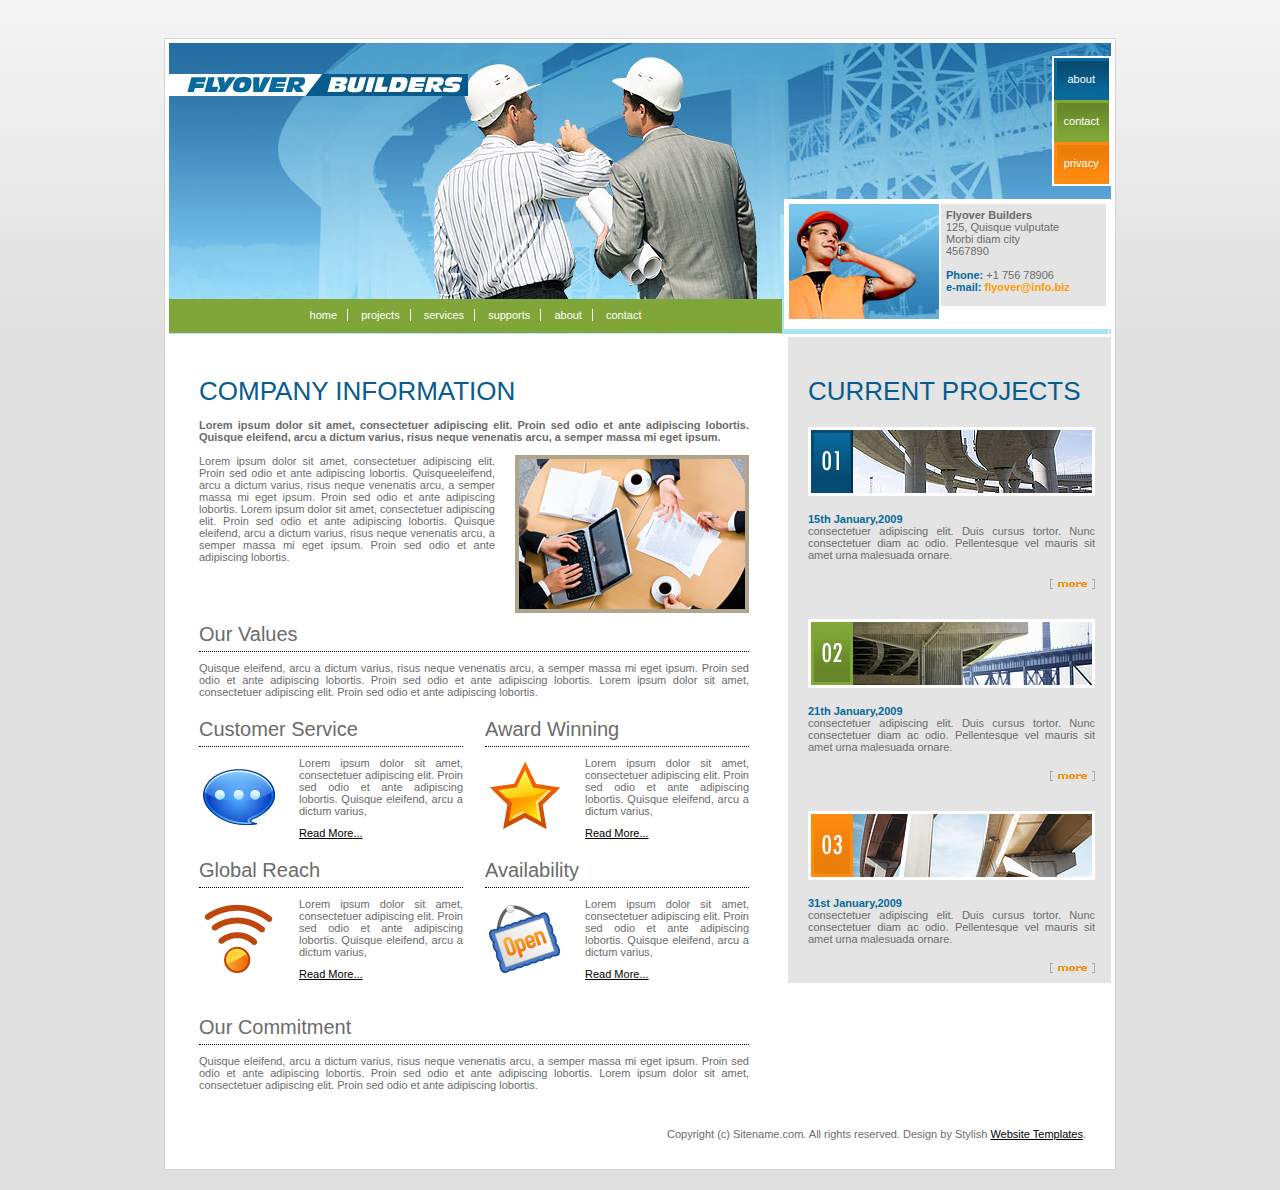
<file: aboutus.html>
<!DOCTYPE html PUBLIC "-//W3C//DTD XHTML 1.0 Transitional//EN" "http://www.w3.org/TR/xhtml1/DTD/xhtml1-transitional.dtd">
<html xmlns="http://www.w3.org/1999/xhtml">
<head>
<title>Flyover Builders - About Us</title>
<meta http-equiv="Content-Type" content="text/html; charset=iso-8859-1" />
<link href="stylesheet/style.css" rel="stylesheet" type="text/css" />
</head>
<body>
<div id="container">
  <div class="insidebanner">
    <div class="banner-left">
      <div class="logozone"> <a href="#"><img src="images/logo.jpg" alt="" border="0" /></a> </div>
      <div style="padding: 203px 0px 0px;">
        <div class="topmenuzone">
          <div class="mainmenu">
            <ul>
              <li><a href="#">home</a></li>
              <li><a href="projects.html">projects</a></li>
              <li><a href="services.html">services</a></li>
              <li><a href="support.html">supports</a></li>
              <li><a href="aboutus.html">about</a></li>
              <li style="border:none;"><a href="contact.html">contact</a></li>
            </ul>
          </div>
        </div>
      </div>
    </div>
    <div class="banner-right">
      <div class="rightmenu">
        <div class="rightmenu1 rightmenulink"> <a href="aboutus.html">about</a> </div>
        <div class="rightmenu2 rightmenulink"> <a href="contact.html">contact</a> </div>
        <div class="rightmenu3 rightmenulink"> <a href="privacy.html">privacy</a> </div>
        <div class="clear"></div>
      </div>
      <div class="clear"></div>
      <div style="padding-top:13px;">
        <div class="contactzone">
          <div class="contactleft"> <img src="images/contact.jpg" alt="" /> </div>
          <div class="contactright"><strong>Flyover Builders</strong><br />
            125, Quisque vulputate<br />
            Morbi diam city<br />
            4567890<br />
            <br />
            <span class="blueboldtxt">Phone:</span> +1 756 78906 <br />
            <span class="blueboldtxt">e-mail:</span> <span class="orangeboldtxt">flyover@info.biz</span></div>
          <div class="clear"></div>
        </div>
      </div>
    </div>
    <div class="clear"></div>
  </div>
  <div class="clear"></div>
  <div class="workzone">
    <div class="workzone-left">
      <div >
        <div>
          <h4>Company Information</h4>
        </div>
        <div style="padding-bottom:10px;">
          <div><strong><br />
            Lorem ipsum dolor sit amet, consectetuer adipiscing elit. Proin sed odio et ante adipiscing lobortis. Quisque eleifend, arcu a dictum varius, risus neque venenatis arcu, a semper massa mi eget ipsum. </strong><br />
            <br />
            <img src="images/photo-about.jpg" alt="" class="aboutus-img" /> Lorem ipsum dolor sit amet, consectetuer adipiscing elit. Proin sed odio et ante adipiscing lobortis. Quisqueeleifend, arcu a dictum varius, risus neque venenatis arcu, a semper massa mi eget ipsum. Proin sed odio et ante adipiscing lobortis. Lorem ipsum dolor sit amet, consectetuer adipiscing elit. Proin sed odio et ante adipiscing lobortis. Quisque eleifend, arcu a dictum varius, risus neque venenatis arcu, a semper massa mi eget ipsum. Proin sed odio et ante adipiscing lobortis.
            <div class="clear"></div>
          </div>
          <div class="clear"></div>
          <div>
            <h5>Our Values</h5>
            <div>Quisque eleifend, arcu a dictum varius, risus neque venenatis arcu, a semper massa mi eget ipsum. Proin sed odio et ante adipiscing lobortis. Proin sed odio et ante adipiscing lobortis. Lorem ipsum dolor sit amet, consectetuer adipiscing elit. Proin sed odio et ante adipiscing lobortis.</div>
          </div>
          <div class="clear"></div>
          <div class="aboutcolumnzone">
            <div class="aboutcolumn1">
              <div>
                <h5>Customer Service</h5>
                <img src="images/ico-med-1.png" alt="" class="abouticon" /> Lorem ipsum dolor sit amet, consectetuer adipiscing elit. Proin sed odio et ante adipiscing lobortis. Quisque eleifend, arcu a dictum varius,
                <div class="readmore"><a href="#">Read More...</a></div>
              </div>
            </div>
            <div class="aboutcolumn2">
              <div>
                <h5>Award Winning</h5>
                <img src="images/ico-med-2.png" alt="" class="abouticon" /> Lorem ipsum dolor sit amet, consectetuer adipiscing elit. Proin sed odio et ante adipiscing lobortis. Quisque eleifend, arcu a dictum varius,
                <div class="readmore"><a href="#">Read More...</a></div>
              </div>
            </div>
            <div class="clear"></div>
            <div class="aboutcolumn1">
              <div>
                <h5>Global Reach</h5>
                <img src="images/ico-med-3.png" alt="" class="abouticon" /> Lorem ipsum dolor sit amet, consectetuer adipiscing elit. Proin sed odio et ante adipiscing lobortis. Quisque eleifend, arcu a dictum varius,
                <div class="readmore"><a href="#">Read More...</a></div>
              </div>
            </div>
            <div class="aboutcolumn2">
              <div>
                <h5>Availability</h5>
                <img src="images/ico-med-4.png" alt="" class="abouticon" /> Lorem ipsum dolor sit amet, consectetuer adipiscing elit. Proin sed odio et ante adipiscing lobortis. Quisque eleifend, arcu a dictum varius,
                <div class="readmore"><a href="#">Read More...</a></div>
              </div>
            </div>
            <div class="clear"></div>
          </div>
          <div>
            <h5>Our Commitment</h5>
            <div> Quisque eleifend, arcu a dictum varius, risus neque venenatis arcu, a semper massa mi eget ipsum. Proin sed odio et ante adipiscing lobortis. Proin sed odio et ante adipiscing lobortis. Lorem ipsum dolor sit amet, consectetuer adipiscing elit. Proin sed odio et ante adipiscing lobortis. </div>
          </div>
        </div>
      </div>
    </div>
    <div class="workzone-right">
      <div>
        <div>
          <h4>CURRENT PROJECTS</h4>
        </div>
        <div style="margin-top:20px;">
          <div class="projectimg"><img src="images/project1.jpg" alt="" /></div>
          <div> <span class="blueboldtxt">15th January,2009</span> <br />
            consectetuer adipiscing elit. Duis cursus tortor. Nunc consectetuer diam ac odio. Pellentesque vel mauris sit amet urna malesuada ornare. </div>
          <div class="more"><a href="#"><img src="images/more2.jpg" alt="" border="0" /></a></div>
        </div>
        <div style="margin-top:20px;">
          <div class="projectimg"><img src="images/project2.jpg" alt="" /></div>
          <div> <span class="blueboldtxt">21th January,2009</span> <br />
            consectetuer adipiscing elit. Duis cursus tortor. Nunc consectetuer diam ac odio. Pellentesque vel mauris sit amet urna malesuada ornare. </div>
          <div class="more"><a href="#"><img src="images/more2.jpg" alt="" border="0" /></a></div>
        </div>
        <div style="margin-top:20px;">
          <div class="projectimg"><img src="images/project3.jpg" alt="" /></div>
          <div> <span class="blueboldtxt">31st January,2009</span> <br />
            consectetuer adipiscing elit. Duis cursus tortor. Nunc consectetuer diam ac odio. Pellentesque vel mauris sit amet urna malesuada ornare. </div>
          <div class="more"><a href="#"><img src="images/more2.jpg" alt="" border="0" /></a></div>
        </div>
      </div>
    </div>
    <div class="clear"></div>
  </div>
  <div class="clear"></div>
  <div class="footer">
    <div class="footerlink"> Copyright (c) Sitename.com. All rights reserved. Design by Stylish <a href="http://www.stylishtemplate.com">Website Templates</a>. </div>
  </div>
  <div class="clear"></div>
</div>
</body>
</html>
</file>
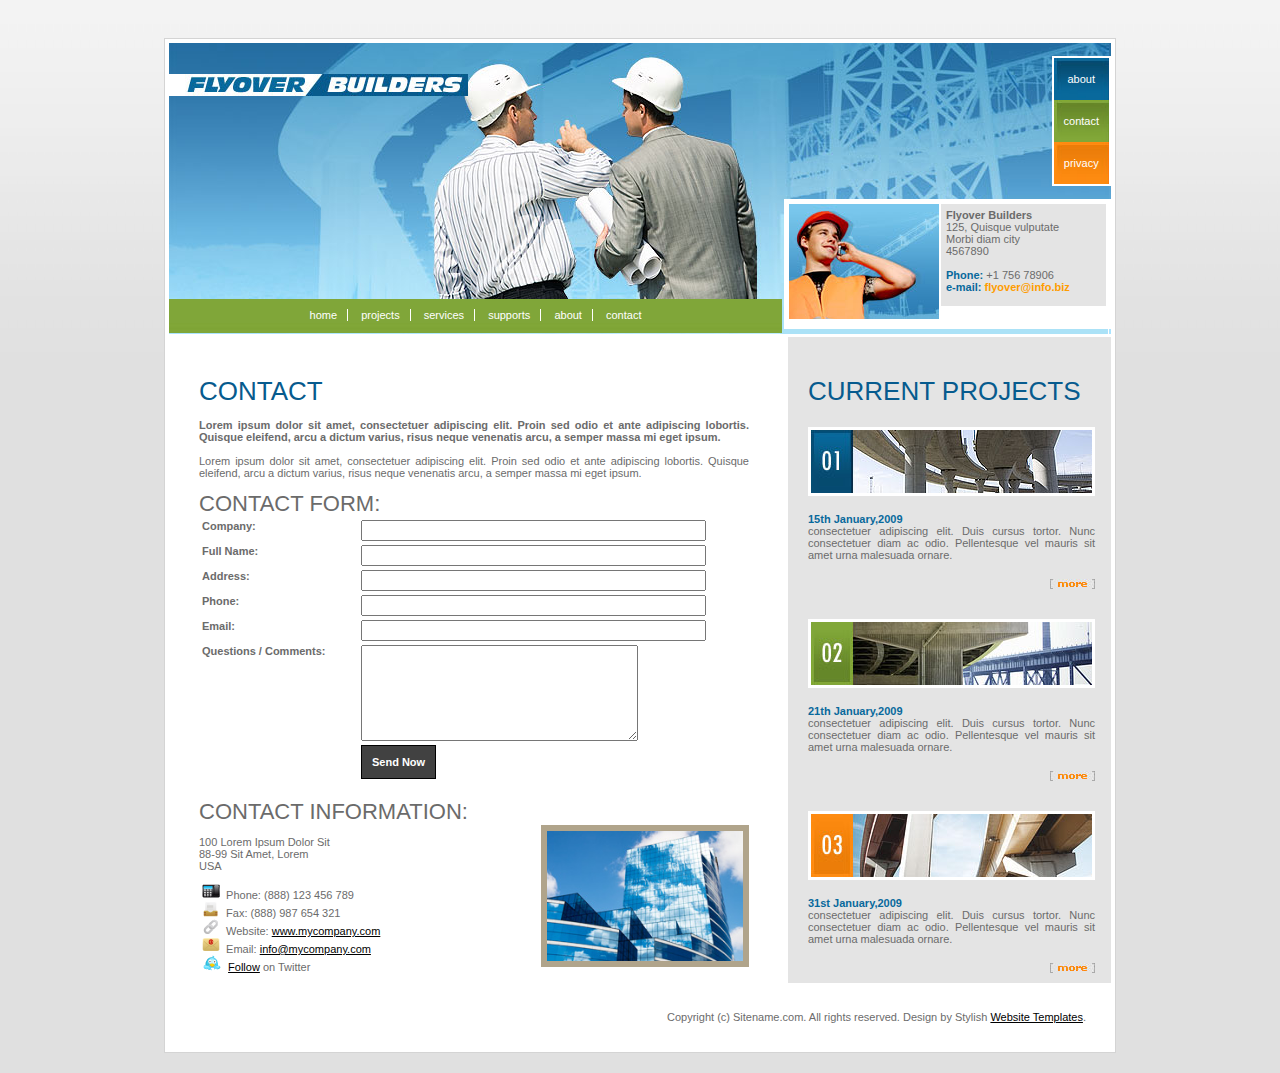
<file: contact.html>
<!DOCTYPE html PUBLIC "-//W3C//DTD XHTML 1.0 Transitional//EN" "http://www.w3.org/TR/xhtml1/DTD/xhtml1-transitional.dtd">
<html xmlns="http://www.w3.org/1999/xhtml">
<head>
<title>Flyover Builders - Contact</title>
<meta http-equiv="Content-Type" content="text/html; charset=iso-8859-1" />
<link href="stylesheet/style.css" rel="stylesheet" type="text/css" />
</head>
<body>
<div id="container">
  <div class="insidebanner">
    <div class="banner-left">
      <div class="logozone"> <a href="#"><img src="images/logo.jpg" alt="" border="0" /></a> </div>
      <div style="padding: 203px 0px 0px;">
        <div class="topmenuzone">
          <div class="mainmenu">
            <ul>
              <li><a href="#">home</a></li>
              <li><a href="projects.html">projects</a></li>
              <li><a href="services.html">services</a></li>
              <li><a href="support.html">supports</a></li>
              <li><a href="aboutus.html">about</a></li>
              <li style="border:none;"><a href="contact.html">contact</a></li>
            </ul>
          </div>
        </div>
      </div>
    </div>
    <div class="banner-right">
      <div class="rightmenu">
        <div class="rightmenu1 rightmenulink"> <a href="aboutus.html">about</a> </div>
        <div class="rightmenu2 rightmenulink"> <a href="contact.html">contact</a> </div>
        <div class="rightmenu3 rightmenulink"> <a href="privacy.html">privacy</a> </div>
        <div class="clear"></div>
      </div>
      <div class="clear"></div>
      <div style="padding-top:13px;">
        <div class="contactzone">
          <div class="contactleft"> <img src="images/contact.jpg" alt="" /> </div>
          <div class="contactright"><strong>Flyover Builders</strong><br />
            125, Quisque vulputate<br />
            Morbi diam city<br />
            4567890<br />
            <br />
            <span class="blueboldtxt">Phone:</span> +1 756 78906 <br />
            <span class="blueboldtxt">e-mail:</span> <span class="orangeboldtxt">flyover@info.biz</span></div>
          <div class="clear"></div>
        </div>
      </div>
    </div>
    <div class="clear"></div>
  </div>
  <div class="clear"></div>
  <div class="workzone">
    <div class="workzone-left">
      <div >
        <div>
          <h4>Contact</h4>
        </div>
        <div style="margin-bottom:10px;">
          <div> <strong><br />
            Lorem ipsum dolor sit amet, consectetuer adipiscing elit. Proin sed odio et ante adipiscing lobortis. Quisque eleifend, arcu a dictum varius, risus neque venenatis arcu, a semper massa mi eget ipsum. </strong><br />
            <br />
            Lorem ipsum dolor sit amet, consectetuer adipiscing elit. Proin sed odio et ante adipiscing lobortis. Quisque eleifend, arcu a dictum varius, risus neque venenatis arcu, a semper massa mi eget ipsum. </div>
          <div> <br />
            <h2>Contact Form:</h2>
            <form action="#" method="post">
              <table width="97%">
                <tr>
                  <td width="145" align="left" valign="top" class="body" id="Company"><strong>Company:</strong></td>
                  <td width="280" align="left" valign="top"><input name="Company" type="text" size="40" /></td>
                </tr>
                <tr>
                  <td align="left" valign="top" class="body" id="Contact"><strong>Full Name:</strong></td>
                  <td align="left" valign="top"><input name="Name" type="text" size="40" /></td>
                </tr>
                <tr>
                  <td align="left" valign="top" class="body" id="Address"><strong>Address: </strong></td>
                  <td align="left" valign="top"><input name="Address" type="text" size="40" /></td>
                </tr>
                <tr>
                  <td align="left" valign="top" class="body" id="Phone"><strong> Phone: </strong></td>
                  <td align="left" valign="top"><input name="Phone" type="text" size="40" /></td>
                </tr>
                <tr>
                  <td align="left" valign="top" class="body" id="Email"><strong> Email: </strong></td>
                  <td align="left" valign="top"><input name="Email" type="text" size="40" /></td>
                </tr>
                <tr>
                  <td align="left" valign="top" class="body" id="Comments"><strong> Questions / Comments: </strong></td>
                  <td align="left" valign="top"><textarea name="comments" cols="32" rows="6"></textarea></td>
                </tr>
                <tr>
                  <td></td>
                  <td><input type="submit" name="submit" class="button" value="Send Now" /></td>
                </tr>
              </table>
            </form>
          </div>
          <div> <br />
            <h2>Contact Information: </h2>
            <img src="images/photo-contact.jpg" alt="" width="196" height="130" class="project-img" />
            <p>100 Lorem Ipsum Dolor Sit<br />
              88-99 Sit Amet, Lorem<br />
              USA</p>
            <p> <span><img src="images/ico-phone.png" alt="" width="20" height="16" hspace="2"  /> Phone:</span> (888) 123 456 789<br />
              <span><img src="images/ico-fax.png" alt="" width="20" height="16" hspace="2"  /> Fax:</span> (888) 987 654 321<br />
              <span><img src="images/ico-website.png" alt="" width="20" height="16" hspace="2"  /> Website:</span> <a href="#">www.mycompany.com</a><br />
              <span><img src="images/ico-email.png" alt="" width="20" height="16" hspace="2"  /> Email:</span> <a href="#">info@mycompany.com</a><br />
              <span><img src="images/ico-twitter.png" alt="" width="20" height="16" hspace="3"  /> <a href="#">Follow</a> on Twitter</span><br />
            </p>
          </div>
        </div>
      </div>
    </div>
    <div class="workzone-right">
      <div>
        <div>
          <h4>CURRENT PROJECTS</h4>
        </div>
        <div style="margin-top:20px;">
          <div class="projectimg"><img src="images/project1.jpg" alt="" /></div>
          <div> <span class="blueboldtxt">15th January,2009</span> <br />
            consectetuer adipiscing elit. Duis cursus tortor. Nunc consectetuer diam ac odio. Pellentesque vel mauris sit amet urna malesuada ornare. </div>
          <div class="more"><a href="#"><img src="images/more2.jpg" alt="" border="0" /></a></div>
        </div>
        <div style="margin-top:20px;">
          <div class="projectimg"><img src="images/project2.jpg" alt="" /></div>
          <div> <span class="blueboldtxt">21th January,2009</span> <br />
            consectetuer adipiscing elit. Duis cursus tortor. Nunc consectetuer diam ac odio. Pellentesque vel mauris sit amet urna malesuada ornare. </div>
          <div class="more"><a href="#"><img src="images/more2.jpg" alt="" border="0" /></a></div>
        </div>
        <div style="margin-top:20px;">
          <div class="projectimg"><img src="images/project3.jpg" alt="" /></div>
          <div> <span class="blueboldtxt">31st January,2009</span> <br />
            consectetuer adipiscing elit. Duis cursus tortor. Nunc consectetuer diam ac odio. Pellentesque vel mauris sit amet urna malesuada ornare. </div>
          <div class="more"><a href="#"><img src="images/more2.jpg" alt="" border="0" /></a></div>
        </div>
      </div>
    </div>
    <div class="clear"></div>
  </div>
  <div class="clear"></div>
  <div class="footer">
    <div class="footerlink"> Copyright (c) Sitename.com. All rights reserved. Design by Stylish <a href="http://www.stylishtemplate.com">Website Templates</a>. </div>
  </div>
  <div class="clear"></div>
</div>
</body>
</html>
</file>
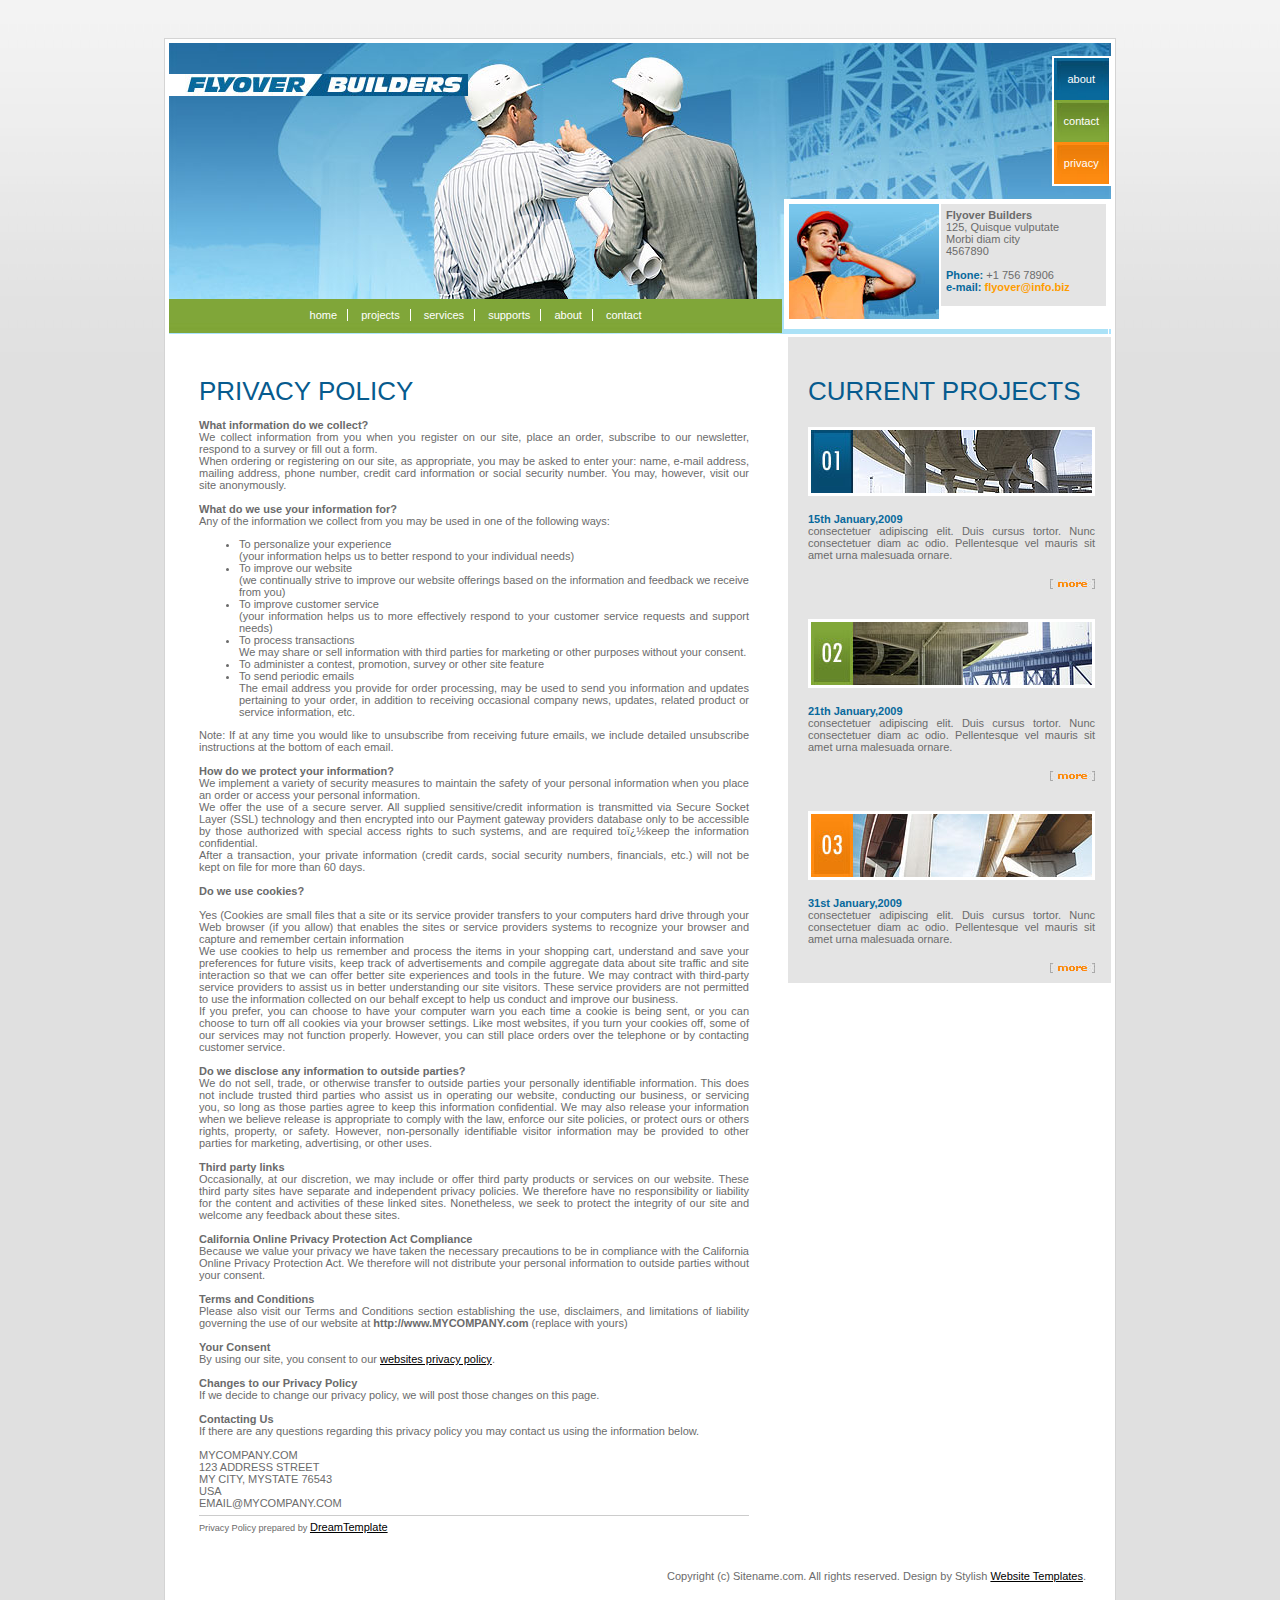
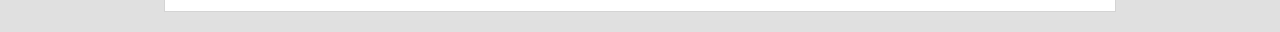
<file: privacy.html>
<!DOCTYPE html PUBLIC "-//W3C//DTD XHTML 1.0 Transitional//EN" "http://www.w3.org/TR/xhtml1/DTD/xhtml1-transitional.dtd">
<html xmlns="http://www.w3.org/1999/xhtml">
<head>
<title>Flyover Builders - Privacy</title>
<meta http-equiv="Content-Type" content="text/html; charset=iso-8859-1" />
<link href="stylesheet/style.css" rel="stylesheet" type="text/css" />
</head>
<body>
<div id="container">
  <div class="insidebanner">
    <div class="banner-left">
      <div class="logozone"> <a href="#"><img src="images/logo.jpg" alt="" border="0" /></a> </div>
      <div style="padding: 203px 0px 0px;">
        <div class="topmenuzone">
          <div class="mainmenu">
            <ul>
              <li><a href="#">home</a></li>
              <li><a href="projects.html">projects</a></li>
              <li><a href="services.html">services</a></li>
              <li><a href="support.html">supports</a></li>
              <li><a href="aboutus.html">about</a></li>
              <li style="border:none;"><a href="contact.html">contact</a></li>
            </ul>
          </div>
        </div>
      </div>
    </div>
    <div class="banner-right">
      <div class="rightmenu">
        <div class="rightmenu1 rightmenulink"> <a href="aboutus.html">about</a> </div>
        <div class="rightmenu2 rightmenulink"> <a href="contact.html">contact</a> </div>
        <div class="rightmenu3 rightmenulink"> <a href="privacy.html">privacy</a> </div>
        <div class="clear"></div>
      </div>
      <div class="clear"></div>
      <div style="padding-top:13px;">
        <div class="contactzone">
          <div class="contactleft"> <img src="images/contact.jpg" alt="" /> </div>
          <div class="contactright"><strong>Flyover Builders</strong><br />
            125, Quisque vulputate<br />
            Morbi diam city<br />
            4567890<br />
            <br />
            <span class="blueboldtxt">Phone:</span> +1 756 78906 <br />
            <span class="blueboldtxt">e-mail:</span> <span class="orangeboldtxt">flyover@info.biz</span></div>
          <div class="clear"></div>
        </div>
      </div>
    </div>
    <div class="clear"></div>
  </div>
  <div class="clear"></div>
  <div class="workzone">
    <div class="workzone-left">
      <div >
        <div>
          <h4>Privacy Policy</h4>
        </div>
        <div style="margin-bottom:10px;"><strong><br />
          What information do we collect?</strong><br />
          We collect information from you when you register on our site, place an order, subscribe to our newsletter, respond to a survey or fill out a form. <br />
          When ordering or registering on our site, as appropriate, you may be asked to enter your: name, e-mail address, mailing address, phone number, credit card information or social security number. You may, however, visit our site anonymously.<br />
          <br />
          <strong>What do we use your information for?</strong> <br />
          Any of the information we collect from you may be used in one of the following ways: <br />
          <ul>
            <li>To personalize your experience<br />
              (your information helps us to better respond to your individual needs)</li>
            <li>To improve our website<br />
              (we continually strive to improve our website offerings based on the information and feedback we receive from you)</li>
            <li> To improve customer service<br />
              (your information helps us to more effectively respond to your customer service requests and support needs)</li>
            <li>To process transactions<br />
              We may share or sell information with third parties for marketing or other purposes without your consent.</li>
            <li>To administer a contest, promotion, survey or other site feature</li>
            <li>To send periodic emails<br />
              The email address you provide for order processing, may be used to send you information and updates pertaining to your order, in addition to receiving occasional company news, updates, related product or service information, etc.</li>
          </ul>
          Note: If at any time you would like to unsubscribe from receiving future emails, we include detailed unsubscribe instructions at the bottom of each email.<br />
          <br />
          <strong>How do we protect your information?</strong><br />
          We implement a variety of security measures to maintain the safety of your personal information when you place an order or access your personal information. <br />
          We offer the use of a secure server. All supplied sensitive/credit information is transmitted via Secure Socket Layer (SSL) technology and then encrypted into our Payment gateway providers database only to be accessible by those authorized with special access rights to such systems, and are required to&iuml;&iquest;&frac12;keep the information confidential. <br />
          After a transaction, your private information (credit cards, social security numbers, financials, etc.) will not be kept on file for more than 60 days.<br />
          <br />
          <strong>Do we use cookies?</strong> <br />
          <br />
          Yes (Cookies are small files that a site or its service provider transfers to your computers hard drive through your Web browser (if you allow) that enables the sites or service providers systems to recognize your browser and capture and remember certain information <br />
          We use cookies to help us remember and process the items in your shopping cart, understand and save your preferences for future visits, keep track of advertisements and compile aggregate data about site traffic and site interaction so that we can offer better site experiences and tools in the future. We may contract with third-party service providers to assist us in better understanding our site visitors. These service providers are not permitted to use the information collected on our behalf except to help us conduct and improve our business. <br />
          If you prefer, you can choose to have your computer warn you each time a cookie is being sent, or you can choose to turn off all cookies via your browser settings. Like most websites, if you turn your cookies off, some of our services may not function properly. However, you can still place orders over the telephone or by contacting customer service.<br />
          <br />
          <strong>Do we disclose any information to outside parties?</strong><br />
          We do not sell, trade, or otherwise transfer to outside parties your personally identifiable information. This does not include trusted third parties who assist us in operating our website, conducting our business, or servicing you, so long as those parties agree to keep this information confidential. We may also release your information when we believe release is appropriate to comply with the law, enforce our site policies, or protect ours or others rights, property, or safety. However, non-personally identifiable visitor information may be provided to other parties for marketing, advertising, or other uses.<br />
          <br />
          <strong>Third party links</strong><br />
          Occasionally, at our discretion, we may include or offer third party products or services on our website. These third party sites have separate and independent privacy policies. We therefore have no responsibility or liability for the content and activities of these linked sites. Nonetheless, we seek to protect the integrity of our site and welcome any feedback about these sites.<br />
          <br />
          <strong>California Online Privacy Protection Act Compliance</strong><br />
          Because we value your privacy we have taken the necessary precautions to be in compliance with the California Online Privacy Protection Act. We therefore will not distribute your personal information to outside parties without your consent.<br />
          <br />
          <strong>Terms and Conditions</strong><br />
          Please also visit our Terms and Conditions section establishing the use, disclaimers, and limitations of liability governing the use of our website at <strong>http://www.MYCOMPANY.com</strong> (replace with yours)<br />
          <br />
          <strong>Your Consent</strong><br />
          By using our site, you consent to our <a href="#">websites privacy policy</a>.<br />
          <br />
          <strong>Changes to our Privacy Policy</strong><br />
          If we decide to change our privacy policy, we will post those changes on this page. <br />
          <br />
          <strong>Contacting Us</strong> <br />
          If there are any questions regarding this privacy policy you may contact us using the information below. <br />
          <br />
          MYCOMPANY.COM<br />
          123 ADDRESS STREET<br />
          MY CITY, MYSTATE 76543<br />
          USA<br />
          EMAIL@MYCOMPANY.COM<br />
          <hr noshade="noshade" size="1" color="#ccc" />
          <small>Privacy Policy prepared by <a href="http://www.dreamtemplate.com">DreamTemplate</a></small> </div>
      </div>
    </div>
    <div class="workzone-right">
      <div>
        <div>
          <h4>CURRENT PROJECTS</h4>
        </div>
        <div style="margin-top:20px;">
          <div class="projectimg"><img src="images/project1.jpg" alt="" /></div>
          <div> <span class="blueboldtxt">15th January,2009</span> <br />
            consectetuer adipiscing elit. Duis cursus tortor. Nunc consectetuer diam ac odio. Pellentesque vel mauris sit amet urna malesuada ornare. </div>
          <div class="more"><a href="#"><img src="images/more2.jpg" alt="" border="0" /></a></div>
        </div>
        <div style="margin-top:20px;">
          <div class="projectimg"><img src="images/project2.jpg" alt="" /></div>
          <div> <span class="blueboldtxt">21th January,2009</span> <br />
            consectetuer adipiscing elit. Duis cursus tortor. Nunc consectetuer diam ac odio. Pellentesque vel mauris sit amet urna malesuada ornare. </div>
          <div class="more"><a href="#"><img src="images/more2.jpg" alt="" border="0" /></a></div>
        </div>
        <div style="margin-top:20px;">
          <div class="projectimg"><img src="images/project3.jpg" alt="" /></div>
          <div> <span class="blueboldtxt">31st January,2009</span> <br />
            consectetuer adipiscing elit. Duis cursus tortor. Nunc consectetuer diam ac odio. Pellentesque vel mauris sit amet urna malesuada ornare. </div>
          <div class="more"><a href="#"><img src="images/more2.jpg" alt="" border="0" /></a></div>
        </div>
      </div>
    </div>
    <div class="clear"></div>
  </div>
  <div class="clear"></div>
  <div class="footer">
    <div class="footerlink"> Copyright (c) Sitename.com. All rights reserved. Design by Stylish <a href="http://www.stylishtemplate.com">Website Templates</a>. </div>
  </div>
  <div class="clear"></div>
</div>
</body>
</html>
</file>
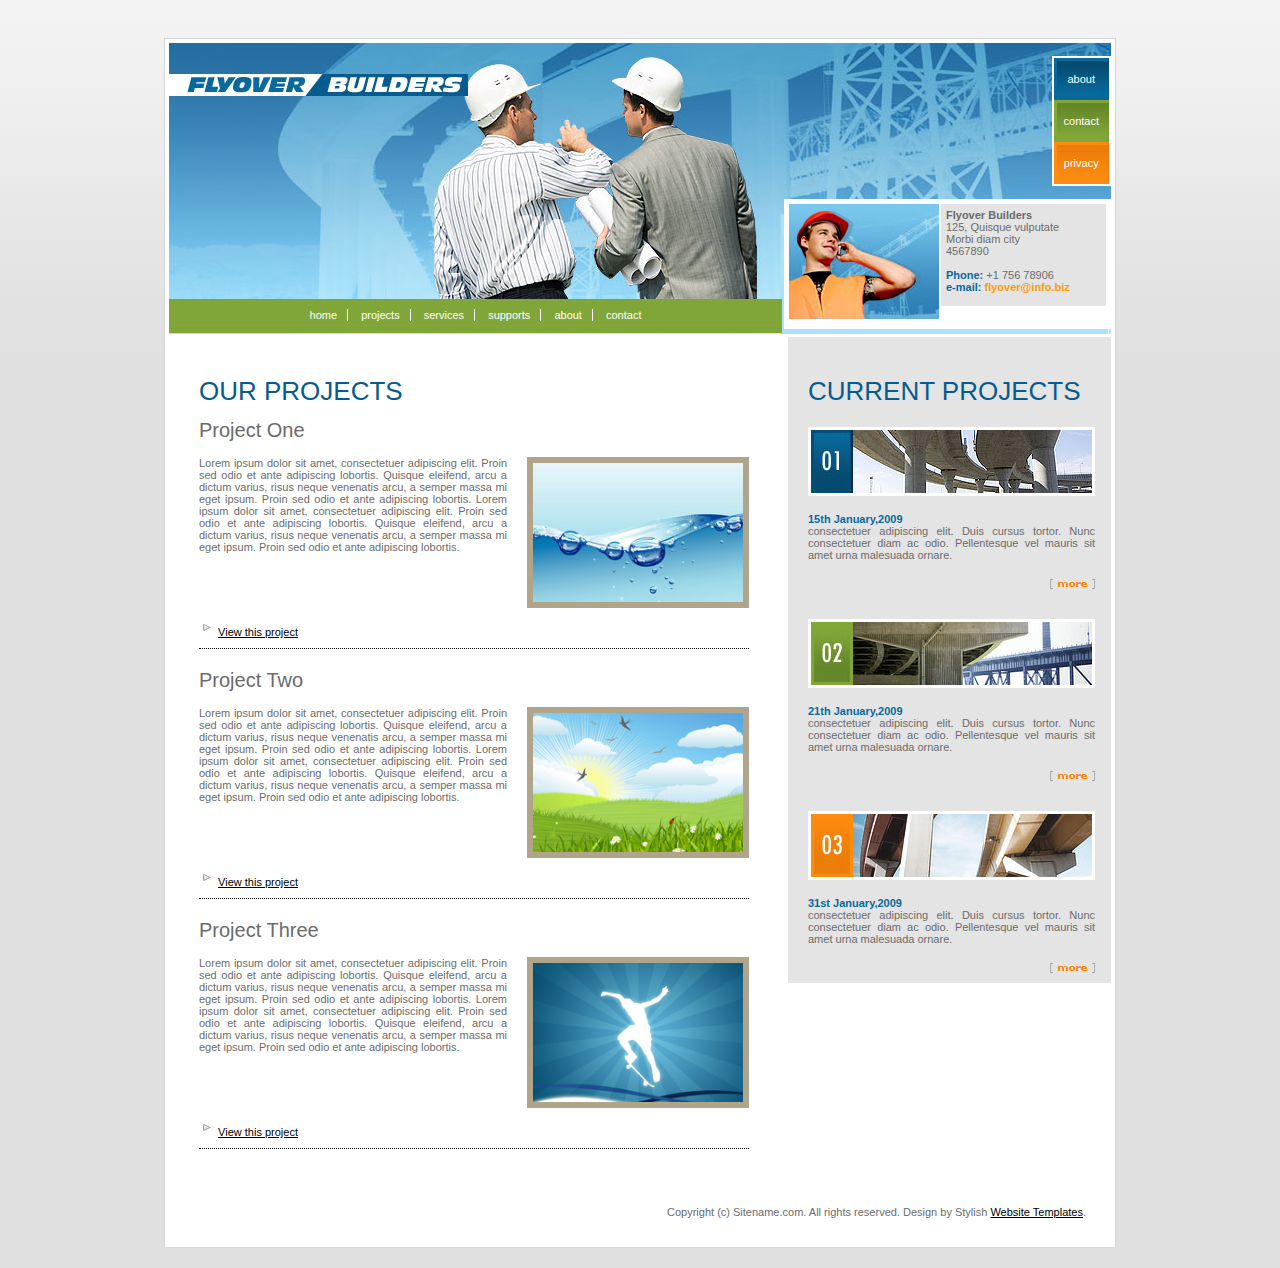
<file: projects.html>
<!DOCTYPE html PUBLIC "-//W3C//DTD XHTML 1.0 Transitional//EN" "http://www.w3.org/TR/xhtml1/DTD/xhtml1-transitional.dtd">
<html xmlns="http://www.w3.org/1999/xhtml">
<head>
<title>Flyover Builders - Projects</title>
<meta http-equiv="Content-Type" content="text/html; charset=iso-8859-1" />
<link href="stylesheet/style.css" rel="stylesheet" type="text/css" />
</head>
<body>
<div id="container">
  <div class="insidebanner">
    <div class="banner-left">
      <div class="logozone"> <a href="#"><img src="images/logo.jpg" alt="" border="0" /></a> </div>
      <div style="padding: 203px 0px 0px;">
        <div class="topmenuzone">
          <div class="mainmenu">
            <ul>
              <li><a href="#">home</a></li>
              <li><a href="projects.html">projects</a></li>
              <li><a href="services.html">services</a></li>
              <li><a href="support.html">supports</a></li>
              <li><a href="aboutus.html">about</a></li>
              <li style="border:none;"><a href="contact.html">contact</a></li>
            </ul>
          </div>
        </div>
      </div>
    </div>
    <div class="banner-right">
      <div class="rightmenu">
        <div class="rightmenu1 rightmenulink"> <a href="aboutus.html">about</a> </div>
        <div class="rightmenu2 rightmenulink"> <a href="contact.html">contact</a> </div>
        <div class="rightmenu3 rightmenulink"> <a href="privacy.html">privacy</a> </div>
        <div class="clear"></div>
      </div>
      <div class="clear"></div>
      <div style="padding-top:13px;">
        <div class="contactzone">
          <div class="contactleft"> <img src="images/contact.jpg" alt="" /> </div>
          <div class="contactright"><strong>Flyover Builders</strong><br />
            125, Quisque vulputate<br />
            Morbi diam city<br />
            4567890<br />
            <br />
            <span class="blueboldtxt">Phone:</span> +1 756 78906 <br />
            <span class="blueboldtxt">e-mail:</span> <span class="orangeboldtxt">flyover@info.biz</span></div>
          <div class="clear"></div>
        </div>
      </div>
    </div>
    <div class="clear"></div>
  </div>
  <div class="clear"></div>
  <div class="workzone">
    <div class="workzone-left">
      <div >
        <div>
          <h4>Our Projects</h4>
        </div>
        <div style="padding-bottom:10px;">
          <div class="ourprojectrow"><br />
            <h6>Project One</h6>
            <div> <img src="images/projectimg1.jpg" alt="" width="210" height="139" class="project-img" /> Lorem ipsum dolor sit amet, consectetuer adipiscing elit. Proin sed odio et ante adipiscing lobortis. Quisque eleifend, arcu a dictum varius, risus neque venenatis arcu, a semper massa mi eget ipsum. Proin sed odio et ante adipiscing lobortis. Lorem ipsum dolor sit amet, consectetuer adipiscing elit. Proin sed odio et ante adipiscing lobortis. Quisque eleifend, arcu a dictum varius, risus neque venenatis arcu, a semper massa mi eget ipsum. Proin sed odio et ante adipiscing lobortis.
              <div class="clear"></div>
            </div>
            <br />
            <div style="font-weight:bold;"><img src="images/arrow.png" alt="" width="16" height="16" border="0"  /> <a href="#">View this project</a>
              <div class="clear"></div>
            </div>
          </div>
          <div class="ourprojectrow">
            <h6>Project Two </h6>
            <div> <img src="images/projectimg2.jpg" alt="" width="210" height="139" class="project-img" /> Lorem ipsum dolor sit amet, consectetuer adipiscing elit. Proin sed odio et ante adipiscing lobortis. Quisque eleifend, arcu a dictum varius, risus neque venenatis arcu, a semper massa mi eget ipsum. Proin sed odio et ante adipiscing lobortis. Lorem ipsum dolor sit amet, consectetuer adipiscing elit. Proin sed odio et ante adipiscing lobortis. Quisque eleifend, arcu a dictum varius, risus neque venenatis arcu, a semper massa mi eget ipsum. Proin sed odio et ante adipiscing lobortis.
              <div class="clear"></div>
            </div>
            <br />
            <div style="font-weight:bold;"><img src="images/arrow.png" alt="" width="16" height="16" border="0"  /> <a href="#">View this project</a>
              <div class="clear"></div>
            </div>
          </div>
          <div class="ourprojectrow">
            <h6>Project Three </h6>
            <div> <img src="images/projectimg3.jpg" alt="" width="210" height="139" class="project-img" /> Lorem ipsum dolor sit amet, consectetuer adipiscing elit. Proin sed odio et ante adipiscing lobortis. Quisque eleifend, arcu a dictum varius, risus neque venenatis arcu, a semper massa mi eget ipsum. Proin sed odio et ante adipiscing lobortis. Lorem ipsum dolor sit amet, consectetuer adipiscing elit. Proin sed odio et ante adipiscing lobortis. Quisque eleifend, arcu a dictum varius, risus neque venenatis arcu, a semper massa mi eget ipsum. Proin sed odio et ante adipiscing lobortis.
              <div class="clear"></div>
            </div>
            <br />
            <div style="font-weight:bold;"><img src="images/arrow.png" alt="" width="16" height="16" border="0"  /> <a href="#">View this project</a>
              <div class="clear"></div>
            </div>
          </div>
        </div>
      </div>
    </div>
    <div class="workzone-right">
      <div>
        <div>
          <h4>CURRENT PROJECTS</h4>
        </div>
        <div style="margin-top:20px;">
          <div class="projectimg"><img src="images/project1.jpg" alt="" /></div>
          <div> <span class="blueboldtxt">15th January,2009</span> <br />
            consectetuer adipiscing elit. Duis cursus tortor. Nunc consectetuer diam ac odio. Pellentesque vel mauris sit amet urna malesuada ornare. </div>
          <div class="more"><a href="#"><img src="images/more2.jpg" alt="" border="0" /></a></div>
        </div>
        <div style="margin-top:20px;">
          <div class="projectimg"><img src="images/project2.jpg" alt="" /></div>
          <div> <span class="blueboldtxt">21th January,2009</span> <br />
            consectetuer adipiscing elit. Duis cursus tortor. Nunc consectetuer diam ac odio. Pellentesque vel mauris sit amet urna malesuada ornare. </div>
          <div class="more"><a href="#"><img src="images/more2.jpg" alt="" border="0" /></a></div>
        </div>
        <div style="margin-top:20px;">
          <div class="projectimg"><img src="images/project3.jpg" alt="" /></div>
          <div> <span class="blueboldtxt">31st January,2009</span> <br />
            consectetuer adipiscing elit. Duis cursus tortor. Nunc consectetuer diam ac odio. Pellentesque vel mauris sit amet urna malesuada ornare. </div>
          <div class="more"><a href="#"><img src="images/more2.jpg" alt="" border="0" /></a></div>
        </div>
      </div>
    </div>
    <div class="clear"></div>
  </div>
  <div class="clear"></div>
  <div class="footer">
    <div class="footerlink"> Copyright (c) Sitename.com. All rights reserved. Design by Stylish <a href="http://www.stylishtemplate.com">Website Templates</a>. </div>
  </div>
  <div class="clear"></div>
</div>
</body>
</html>
</file>
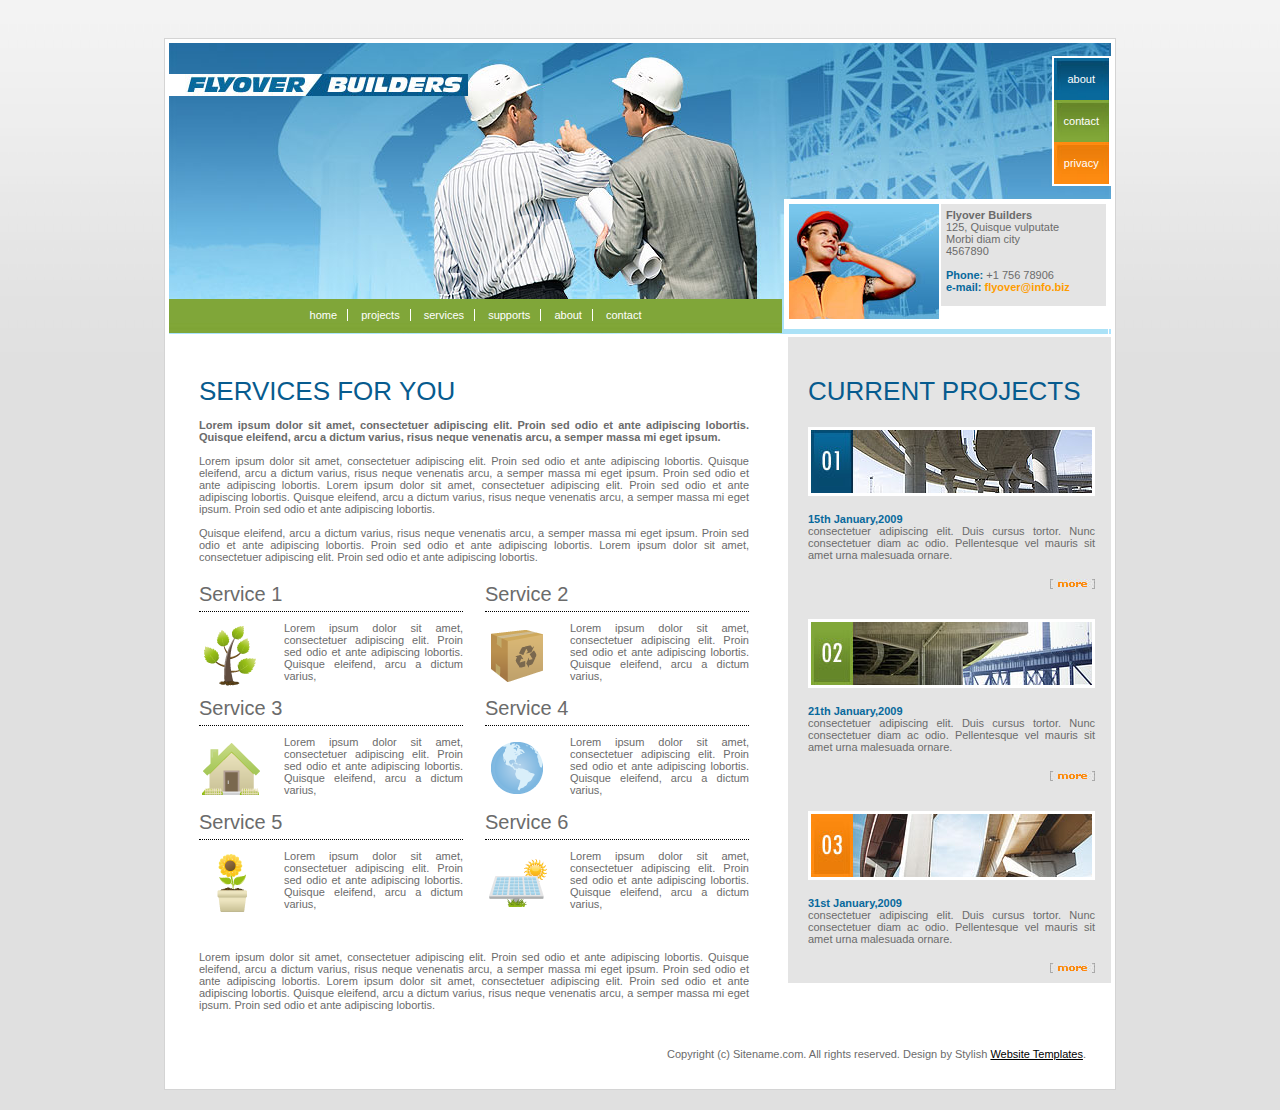
<file: services.html>
<!DOCTYPE html PUBLIC "-//W3C//DTD XHTML 1.0 Transitional//EN" "http://www.w3.org/TR/xhtml1/DTD/xhtml1-transitional.dtd">
<html xmlns="http://www.w3.org/1999/xhtml">
<head>
<title>Flyover Builders - Services</title>
<meta http-equiv="Content-Type" content="text/html; charset=iso-8859-1" />
<link href="stylesheet/style.css" rel="stylesheet" type="text/css" />
</head>
<body>
<div id="container">
  <div class="insidebanner">
    <div class="banner-left">
      <div class="logozone"> <a href="#"><img src="images/logo.jpg" alt="" border="0" /></a> </div>
      <div style="padding: 203px 0px 0px;">
        <div class="topmenuzone">
          <div class="mainmenu">
            <ul>
              <li><a href="#">home</a></li>
              <li><a href="projects.html">projects</a></li>
              <li><a href="services.html">services</a></li>
              <li><a href="support.html">supports</a></li>
              <li><a href="aboutus.html">about</a></li>
              <li style="border:none;"><a href="contact.html">contact</a></li>
            </ul>
          </div>
        </div>
      </div>
    </div>
    <div class="banner-right">
      <div class="rightmenu">
        <div class="rightmenu1 rightmenulink"> <a href="aboutus.html">about</a> </div>
        <div class="rightmenu2 rightmenulink"> <a href="contact.html">contact</a> </div>
        <div class="rightmenu3 rightmenulink"> <a href="privacy.html">privacy</a> </div>
        <div class="clear"></div>
      </div>
      <div class="clear"></div>
      <div style="padding-top:13px;">
        <div class="contactzone">
          <div class="contactleft"> <img src="images/contact.jpg" alt="" /> </div>
          <div class="contactright"><strong>Flyover Builders</strong><br />
            125, Quisque vulputate<br />
            Morbi diam city<br />
            4567890<br />
            <br />
            <span class="blueboldtxt">Phone:</span> +1 756 78906 <br />
            <span class="blueboldtxt">e-mail:</span> <span class="orangeboldtxt">flyover@info.biz</span></div>
          <div class="clear"></div>
        </div>
      </div>
    </div>
    <div class="clear"></div>
  </div>
  <div class="clear"></div>
  <div class="workzone">
    <div class="workzone-left">
      <div >
        <div>
          <h4>Services for you</h4>
        </div>
        <div style="padding-bottom:10px;">
          <div><strong><br />
            Lorem ipsum dolor sit amet, consectetuer adipiscing elit. Proin sed odio et ante adipiscing lobortis. Quisque eleifend, arcu a dictum varius, risus neque venenatis arcu, a semper massa mi eget ipsum. </strong> <br />
            <br />
            Lorem ipsum dolor sit amet, consectetuer adipiscing elit. Proin sed odio et ante adipiscing lobortis. Quisque eleifend, arcu a dictum varius, risus neque venenatis arcu, a semper massa mi eget ipsum. Proin sed odio et ante adipiscing lobortis. Lorem ipsum dolor sit amet, consectetuer adipiscing elit. Proin sed odio et ante adipiscing lobortis. Quisque eleifend, arcu a dictum varius, risus neque venenatis arcu, a semper massa mi eget ipsum. Proin sed odio et ante adipiscing lobortis.<br />
            <br />
            Quisque eleifend, arcu a dictum varius, risus neque venenatis arcu, a semper massa mi eget ipsum. Proin sed odio et ante adipiscing lobortis. Proin sed odio et ante adipiscing lobortis. Lorem ipsum dolor sit amet, consectetuer adipiscing elit. Proin sed odio et ante adipiscing lobortis. </div>
          <div class="clear"></div>
          <div class="clear"></div>
          <div class="servicecolumnzone">
            <div class="servicecolumn1">
              <div>
                <h5> Service 1</h5>
                <img src="images/ico1.png" alt="" class="abouticon" />Lorem ipsum dolor sit amet, consectetuer adipiscing elit. Proin sed odio et ante adipiscing lobortis. Quisque eleifend, arcu a dictum varius, </div>
              <div class="clear"></div>
            </div>
            <div class="servicecolumn2">
              <div>
                <h5>Service 2</h5>
                <img src="images/ico2.png" alt="" width="65" height="65" class="abouticon" />Lorem ipsum dolor sit amet, consectetuer adipiscing elit. Proin sed odio et ante adipiscing lobortis. Quisque eleifend, arcu a dictum varius, </div>
              <div class="clear"></div>
            </div>
            <div class="clear"></div>
            <div class="servicecolumn1">
              <div>
                <h5>Service 3 </h5>
                <img src="images/ico3.png" alt="" width="65" height="65" class="abouticon" />Lorem ipsum dolor sit amet, consectetuer adipiscing elit. Proin sed odio et ante adipiscing lobortis. Quisque eleifend, arcu a dictum varius, </div>
              <div class="clear"></div>
            </div>
            <div class="servicecolumn2">
              <div>
                <h5>Service 4 </h5>
                <img src="images/ico4.png" alt="" width="65" height="65" class="abouticon" />Lorem ipsum dolor sit amet, consectetuer adipiscing elit. Proin sed odio et ante adipiscing lobortis. Quisque eleifend, arcu a dictum varius, </div>
              <div class="clear"></div>
            </div>
            <div class="clear"></div>
            <div class="servicecolumn1">
              <div>
                <h5>Service 5 </h5>
                <img src="images/ico5.png" alt="" width="65" height="65" class="abouticon" />Lorem ipsum dolor sit amet, consectetuer adipiscing elit. Proin sed odio et ante adipiscing lobortis. Quisque eleifend, arcu a dictum varius, </div>
              <div class="clear"></div>
            </div>
            <div class="servicecolumn2">
              <div>
                <h5>Service 6 </h5>
                <img src="images/ico6.png" alt="" width="65" height="65" class="abouticon" />Lorem ipsum dolor sit amet, consectetuer adipiscing elit. Proin sed odio et ante adipiscing lobortis. Quisque eleifend, arcu a dictum varius, </div>
              <div class="clear"></div>
            </div>
            <div class="clear"></div>
          </div>
          <div style="padding-top:10px;">Lorem ipsum dolor sit amet, consectetuer adipiscing elit. Proin sed odio et ante adipiscing lobortis. Quisque eleifend, arcu a dictum varius, risus neque venenatis arcu, a semper massa mi eget ipsum. Proin sed odio et ante adipiscing lobortis. Lorem ipsum dolor sit amet, consectetuer adipiscing elit. Proin sed odio et ante adipiscing lobortis. Quisque eleifend, arcu a dictum varius, risus neque venenatis arcu, a semper massa mi eget ipsum. Proin sed odio et ante adipiscing lobortis.</div>
        </div>
      </div>
    </div>
    <div class="workzone-right">
      <div>
        <div>
          <h4>CURRENT PROJECTS</h4>
        </div>
        <div style="margin-top:20px;">
          <div class="projectimg"><img src="images/project1.jpg" alt="" /></div>
          <div> <span class="blueboldtxt">15th January,2009</span> <br />
            consectetuer adipiscing elit. Duis cursus tortor. Nunc consectetuer diam ac odio. Pellentesque vel mauris sit amet urna malesuada ornare. </div>
          <div class="more"><a href="#"><img src="images/more2.jpg" alt="" border="0" /></a></div>
        </div>
        <div style="margin-top:20px;">
          <div class="projectimg"><img src="images/project2.jpg" alt="" /></div>
          <div> <span class="blueboldtxt">21th January,2009</span> <br />
            consectetuer adipiscing elit. Duis cursus tortor. Nunc consectetuer diam ac odio. Pellentesque vel mauris sit amet urna malesuada ornare. </div>
          <div class="more"><a href="#"><img src="images/more2.jpg" alt="" border="0" /></a></div>
        </div>
        <div style="margin-top:20px;">
          <div class="projectimg"><img src="images/project3.jpg" alt="" /></div>
          <div> <span class="blueboldtxt">31st January,2009</span> <br />
            consectetuer adipiscing elit. Duis cursus tortor. Nunc consectetuer diam ac odio. Pellentesque vel mauris sit amet urna malesuada ornare. </div>
          <div class="more"><a href="#"><img src="images/more2.jpg" alt="" border="0" /></a></div>
        </div>
      </div>
    </div>
    <div class="clear"></div>
  </div>
  <div class="clear"></div>
  <div class="footer">
    <div class="footerlink"> Copyright (c) Sitename.com. All rights reserved. Design by Stylish <a href="http://www.stylishtemplate.com">Website Templates</a>. </div>
  </div>
  <div class="clear"></div>
</div>
</body>
</html>
</file>
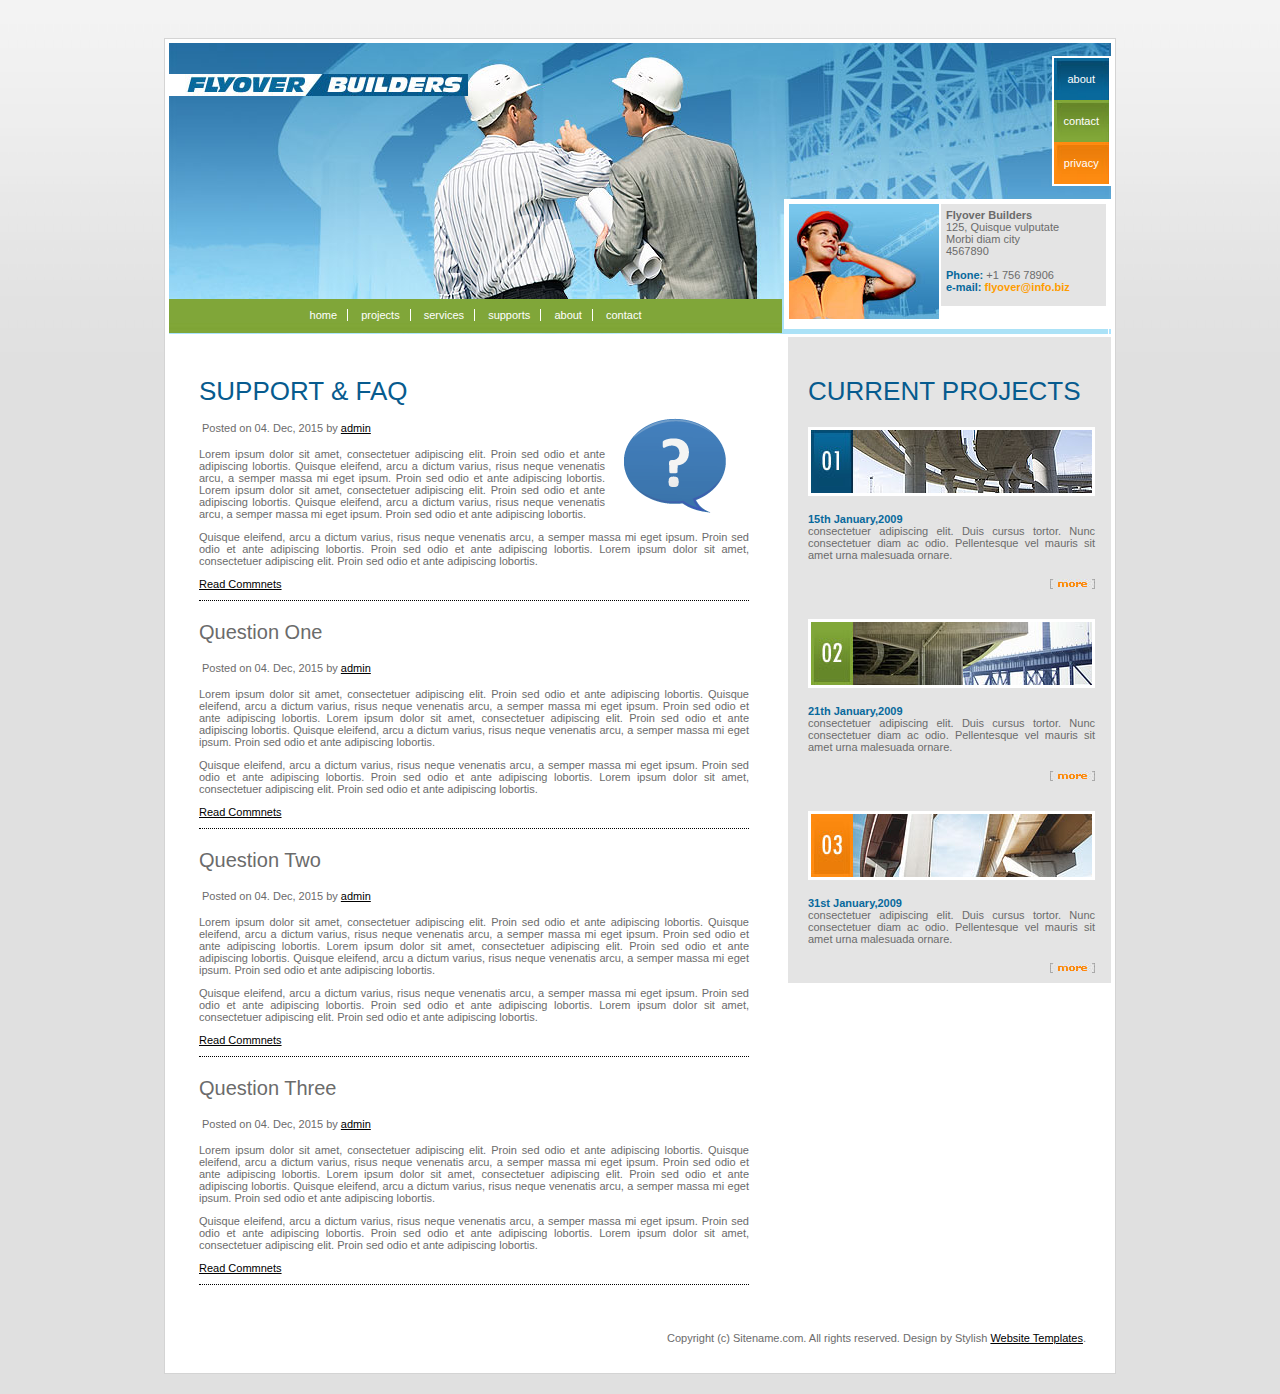
<file: support.html>
<!DOCTYPE html PUBLIC "-//W3C//DTD XHTML 1.0 Transitional//EN" "http://www.w3.org/TR/xhtml1/DTD/xhtml1-transitional.dtd">
<html xmlns="http://www.w3.org/1999/xhtml">
<head>
<title>Flyover Builders - Support</title>
<meta http-equiv="Content-Type" content="text/html; charset=iso-8859-1" />
<link href="stylesheet/style.css" rel="stylesheet" type="text/css" />
</head>
<body>
<div id="container">
  <div class="insidebanner">
    <div class="banner-left">
      <div class="logozone"> <a href="#"><img src="images/logo.jpg" alt="" border="0" /></a> </div>
      <div style="padding: 203px 0px 0px;">
        <div class="topmenuzone">
          <div class="mainmenu">
            <ul>
              <li><a href="#">home</a></li>
              <li><a href="projects.html">projects</a></li>
              <li><a href="services.html">services</a></li>
              <li><a href="support.html">supports</a></li>
              <li><a href="aboutus.html">about</a></li>
              <li style="border:none;"><a href="contact.html">contact</a></li>
            </ul>
          </div>
        </div>
      </div>
    </div>
    <div class="banner-right">
      <div class="rightmenu">
        <div class="rightmenu1 rightmenulink"> <a href="aboutus.html">about</a> </div>
        <div class="rightmenu2 rightmenulink"> <a href="contact.html">contact</a> </div>
        <div class="rightmenu3 rightmenulink"> <a href="privacy.html">privacy</a> </div>
        <div class="clear"></div>
      </div>
      <div class="clear"></div>
      <div style="padding-top:13px;">
        <div class="contactzone">
          <div class="contactleft"> <img src="images/contact.jpg" alt="" /> </div>
          <div class="contactright"><strong>Flyover Builders</strong><br />
            125, Quisque vulputate<br />
            Morbi diam city<br />
            4567890<br />
            <br />
            <span class="blueboldtxt">Phone:</span> +1 756 78906 <br />
            <span class="blueboldtxt">e-mail:</span> <span class="orangeboldtxt">flyover@info.biz</span></div>
          <div class="clear"></div>
        </div>
      </div>
    </div>
    <div class="clear"></div>
  </div>
  <div class="clear"></div>
  <div class="workzone">
    <div class="workzone-left">
      <div >
        <div>
          <h4>Support &amp; FAQ</h4>
        </div>
        <div>
          <div class="ourprojectrow"> <img src="images/ico-support.png" width="144" height="117" align="right" alt="" />
            <div class="blog-posted-row"><br />
              Posted on 04. Dec, 2015 by <a href="#">admin</a></div>
            <div>
              <p>Lorem ipsum dolor sit amet, consectetuer adipiscing elit. Proin sed odio et ante adipiscing lobortis. Quisque eleifend, arcu a dictum varius, risus neque venenatis arcu, a semper massa mi eget ipsum. Proin sed odio et ante adipiscing lobortis. Lorem ipsum dolor sit amet, consectetuer adipiscing elit. Proin sed odio et ante adipiscing lobortis. Quisque eleifend, arcu a dictum varius, risus neque venenatis arcu, a semper massa mi eget ipsum. Proin sed odio et ante adipiscing lobortis.</p>
              <p>Quisque eleifend, arcu a dictum varius, risus neque venenatis arcu, a semper massa mi eget ipsum. Proin sed odio et ante adipiscing lobortis. Proin sed odio et ante adipiscing lobortis. Lorem ipsum dolor sit amet, consectetuer adipiscing elit. Proin sed odio et ante adipiscing lobortis.</p>
            </div>
            <div><a href="#">Read Commnets</a></div>
          </div>
          <div class="ourprojectrow">
            <h6>Question One</h6>
            <div class="blog-posted-row">Posted on 04. Dec, 2015 by <a href="#">admin</a></div>
            <div>
              <p>Lorem ipsum dolor sit amet, consectetuer adipiscing elit. Proin sed odio et ante adipiscing lobortis. Quisque eleifend, arcu a dictum varius, risus neque venenatis arcu, a semper massa mi eget ipsum. Proin sed odio et ante adipiscing lobortis. Lorem ipsum dolor sit amet, consectetuer adipiscing elit. Proin sed odio et ante adipiscing lobortis. Quisque eleifend, arcu a dictum varius, risus neque venenatis arcu, a semper massa mi eget ipsum. Proin sed odio et ante adipiscing lobortis.</p>
              <p>Quisque eleifend, arcu a dictum varius, risus neque venenatis arcu, a semper massa mi eget ipsum. Proin sed odio et ante adipiscing lobortis. Proin sed odio et ante adipiscing lobortis. Lorem ipsum dolor sit amet, consectetuer adipiscing elit. Proin sed odio et ante adipiscing lobortis.</p>
            </div>
            <div><a href="#">Read Commnets</a></div>
          </div>
          <div class="ourprojectrow">
            <h6>Question Two</h6>
            <div class="blog-posted-row">Posted on 04. Dec, 2015 by <a href="#">admin</a></div>
            <div>
              <p>Lorem ipsum dolor sit amet, consectetuer adipiscing elit. Proin sed odio et ante adipiscing lobortis. Quisque eleifend, arcu a dictum varius, risus neque venenatis arcu, a semper massa mi eget ipsum. Proin sed odio et ante adipiscing lobortis. Lorem ipsum dolor sit amet, consectetuer adipiscing elit. Proin sed odio et ante adipiscing lobortis. Quisque eleifend, arcu a dictum varius, risus neque venenatis arcu, a semper massa mi eget ipsum. Proin sed odio et ante adipiscing lobortis.</p>
              <p>Quisque eleifend, arcu a dictum varius, risus neque venenatis arcu, a semper massa mi eget ipsum. Proin sed odio et ante adipiscing lobortis. Proin sed odio et ante adipiscing lobortis. Lorem ipsum dolor sit amet, consectetuer adipiscing elit. Proin sed odio et ante adipiscing lobortis.</p>
            </div>
            <div><a href="#">Read Commnets</a></div>
          </div>
          <div class="ourprojectrow">
            <h6>Question Three</h6>
            <div class="blog-posted-row">Posted on 04. Dec, 2015 by <a href="#">admin</a></div>
            <div>
              <p>Lorem ipsum dolor sit amet, consectetuer adipiscing elit. Proin sed odio et ante adipiscing lobortis. Quisque eleifend, arcu a dictum varius, risus neque venenatis arcu, a semper massa mi eget ipsum. Proin sed odio et ante adipiscing lobortis. Lorem ipsum dolor sit amet, consectetuer adipiscing elit. Proin sed odio et ante adipiscing lobortis. Quisque eleifend, arcu a dictum varius, risus neque venenatis arcu, a semper massa mi eget ipsum. Proin sed odio et ante adipiscing lobortis.</p>
              <p>Quisque eleifend, arcu a dictum varius, risus neque venenatis arcu, a semper massa mi eget ipsum. Proin sed odio et ante adipiscing lobortis. Proin sed odio et ante adipiscing lobortis. Lorem ipsum dolor sit amet, consectetuer adipiscing elit. Proin sed odio et ante adipiscing lobortis.</p>
            </div>
            <div><a href="#">Read Commnets</a></div>
          </div>
        </div>
      </div>
    </div>
    <div class="workzone-right">
      <div>
        <div>
          <h4>CURRENT PROJECTS</h4>
        </div>
        <div style="margin-top:20px;">
          <div class="projectimg"><img src="images/project1.jpg" alt="" /></div>
          <div> <span class="blueboldtxt">15th January,2009</span> <br />
            consectetuer adipiscing elit. Duis cursus tortor. Nunc consectetuer diam ac odio. Pellentesque vel mauris sit amet urna malesuada ornare. </div>
          <div class="more"><a href="#"><img src="images/more2.jpg" alt="" border="0" /></a></div>
        </div>
        <div style="margin-top:20px;">
          <div class="projectimg"><img src="images/project2.jpg" alt="" /></div>
          <div> <span class="blueboldtxt">21th January,2009</span> <br />
            consectetuer adipiscing elit. Duis cursus tortor. Nunc consectetuer diam ac odio. Pellentesque vel mauris sit amet urna malesuada ornare. </div>
          <div class="more"><a href="#"><img src="images/more2.jpg" alt="" border="0" /></a></div>
        </div>
        <div style="margin-top:20px;">
          <div class="projectimg"><img src="images/project3.jpg" alt="" /></div>
          <div> <span class="blueboldtxt">31st January,2009</span> <br />
            consectetuer adipiscing elit. Duis cursus tortor. Nunc consectetuer diam ac odio. Pellentesque vel mauris sit amet urna malesuada ornare. </div>
          <div class="more"><a href="#"><img src="images/more2.jpg" alt="" border="0" /></a></div>
        </div>
      </div>
    </div>
    <div class="clear"></div>
  </div>
  <div class="clear"></div>
  <div class="footer">
    <div class="footerlink"> Copyright (c) Sitename.com. All rights reserved. Design by Stylish <a href="http://www.stylishtemplate.com">Website Templates</a>. </div>
  </div>
  <div class="clear"></div>
</div>
</body>
</html>
</file>
<file: stylesheet/style.css>
/* CSS Document */

body {
	font:11px Arial, Helvetica, sans-serif;
	color:#6B6B6B;
	background:#E0E0E0 url(../images/bg.jpg) left top repeat-x;
	margin:0px;
	padding-top: 0px;
	padding-right: 0px;
	padding-bottom: 20px;
	padding-left: 0px;
}

#container {
	width:942px;
	background:#ffffff;
	padding:4px;
	border:1px solid #D4D4D4;
	margin:0px auto;
	margin-top:38px;
}

.banner {
	height:291px;
	background:url(../images/banner.jpg) left top repeat;
}

.banner-left {
	width:613px;
	float:left;
}

.banner-right {
	width:327px;
	float:right;
}

.logozone {
	padding:31px 0px 0px 0px;
}

.topmenuzone {
	background:url(../images/topmenubg.jpg) left top repeat;
	height:34px;
	margin:0px 0px 0px 0px;
}

.rightmenu {
	background:#ffffff;
	border:2px solid #ffffff;
	margin:13px 0px 0px 0px;
	float:right;
	text-align:center;
}

.rightmenu1 {
	background:url(../images/bluebg1.jpg);
	padding:15px 10px 15px 10px;
}

.rightmenu2 {
	background:url(../images/greenbg1.jpg);
	padding:15px 10px 15px 10px;
}

.rightmenu3 {
	background:url(../images/orangebg1.jpg);
	padding:15px 10px 15px 10px;
}

.contactzone {
	background:#ffffff;
	height:125px;
	padding:5px 5px 0px 5px;
}

.contactleft {
	width:150px;
	float:left;
}

.contactright {
	width:160px;
	background:#e4e4e4;
	float:right;
	margin-left:2px;
	padding:5px 0px 13px 5px;
}

.workzone {
	padding:3px 0px 0px 0px;
	text-align:justify;
}

.workzone-left {
	width:550px;
	float:left;
	padding:39px 30px 0px 30px;
}

.workzone-right {
	width:287px;
	background:#E4E4E4;
	padding:39px 16px 0px 20px;
	float:right;
}

.welcomezone {
	padding-bottom:30px;
	border-bottom:1px solid #E1E1E1;
}

.box1 {
	background:#F3F3F3;
	border:4px solid #E4E4E4;
	margin-top:25px;
	padding:15px 15px 0px 15px;
}

.box2 {
	background:#F3F3F3;
	border:2px solid #E4E4E4;
	margin-top:25px;
}

.box2-left {
	width:49%;
	background:url(../images/our-service.jpg) right bottom no-repeat;
	float:left;
	border-right:2px solid #E4E4E4;
}

.box2-right {
	width:49%;
	float:right;
	
}

.clientimg {
	float:right;
	margin:0px 8px 0px 12px;
}

.projectimg {
	border:3px solid #ffffff;
	margin-bottom:17px;
}

.more {
	padding:18px 0px 10px 0px;
	text-align:right;
}

.footer {
	padding:0px 25px 25px 0px;
	text-align:right;
}

.clear {
	clear:both;
	margin:0px;
	padding:0px;
}


/* Text Style Start Here */

h1{
	font:24px Tw Cen MT Condensed, Harrow, Myriad Pro, Arial;
	color:#6B6B6B;
	font-weight:100;
	text-transform:uppercase;
	margin:0px;
	padding:0px;
}

h1 span{
	font:26px Tw Cen MT Condensed, Harrow, Myriad Pro, Arial;
	color:#075B8E;
	font-weight:100;
	text-transform:uppercase;
	margin:0px;
	padding:0px;
}

h2 {
	font:22px Tw Cen MT Condensed, Harrow, Myriad Pro, Arial;
	color:#6B6B6B;
	font-weight:100;
	text-transform:uppercase;
	margin:0px;
	padding:0px;
}

h3 {
	font:24px Tw Cen MT Condensed, Harrow, Myriad Pro, Arial;
	color:#FC890F;
	font-weight:100;
	text-transform:uppercase;
	margin:0px;
	padding:0px;
}

h4 {
	font:26px Tw Cen MT Condensed, Harrow, Myriad Pro, Arial;
	color:#075B8E;
	font-weight:100;
	text-transform:uppercase;
	margin:0px;
	padding:0px;
}

.blueheading24 {
	font:24px Tw Cen MT Condensed, Harrow, Myriad Pro, Arial;
	color:#075B8E;
	text-transform:uppercase;
}

.blueheading22 {
	font:22px Tw Cen MT Condensed, Harrow, Myriad Pro, Arial;
	color:#075B8E;
	text-transform:uppercase;
}

.welcomeheading {
	float:left;
	margin-right:25px;
}

.blueboldtxt {
	font-weight:bold;
	color:#08699C;
}

.orangeboldtxt {
	font-weight:bold;
	color:#ff9c00;
}

/* Text Style End Here */




/*	Menu Styles Start Here */

a {
	font:11px Verdana, Arial, Helvetica, sans-serif;
	color:#000000;
	text-decoration:underline;
}

a:hover {
	color:#000000;
	text-decoration:none;
}

.rightmenulink a {
	color:#ffffff;
	text-decoration:none;
}

.rightmenulink a:hover {
	color:#eeeeee;
}

.mainmenu {
	text-align:center;
	padding:10px 0px 0px 0px;
}

.mainmenu ul {
	margin:0px;
	padding:0px 0px 0px 0px;
}

.mainmenu li {
	display:inline;
	border-right:1px solid #ffffff;
	padding:0px 10px 0px 10px;
}

.mainmenu li a{
	font:11px Verdana, Arial, Helvetica, sans-serif;
	color:#ffffff;
	text-decoration:none;
}

.mainmenu li a:hover {
	color:#CCCCCC;
}

.servicelink {
	padding:30px 0px 88px 18px;
	margin:0px 0px 0px 0px;
}

.servicelink ul {
	margin:0px;
	padding:0px;
}

.servicelink li {
	display:block;
	background:url(../images/disc.jpg) 0px 5px no-repeat;
	list-style:none;
	padding:0px 0px 9px 10px;
}

.servicelink li a{
	color:#6B6B6B;
	text-decoration:underline;
}

.servicelink li a:hover {
	color:#cccccc;
	text-decoration:none;
}

.footerlink {
	margin-top:27px;
	padding:0px 0px 0px 0px;
}

.footerlink ul {
	margin:0px;
	padding:0px;
}

.footerlink li {
	display:inline;
	border-right:1px solid #000000;
	padding:0px 10px 0px 10px;
}

.footerlink li a{
	color:#064b70;
	font-weight:bold;
	text-decoration:none;
}

.footerlink li a:hover {
	color:#cccccc;
}

/*	Menu Styles End Here */




/* Inside Style Start Here	*/

.insidebanner {
	height:291px;
	background:url(../images/insidebanner.jpg) left top repeat;
}

h5 {
	font:20px Tw Cen MT Condensed, Harrow, Myriad Pro, Arial;
	color:#6B6B6B;
	padding:0px 0px 5px 0px;
	border-bottom:1px dotted #000000;
	margin:0px 0px 10px 0px;
}


h6 {
	font:20px Tw Cen MT Condensed, Harrow, Myriad Pro, Arial;
	color:#6B6B6B;
	padding:0px 0px 5px 0px;
	margin:0px 0px 10px 0px;
}

.ourvalue {
	margin:10px 0px 0px 0px;
}

.aboutus-img {
	float:right;
	border:4px solid #b0a48b;
	margin:0px 0px 10px 20px;
}

.aboutcolumnzone {
	padding:20px 0px 16px 0px;
}

.aboutcolumn1 {
	width:48%;
	float:left;
	margin:0px 0px 10px 0px;
}

.aboutcolumn2 {
	width:48%;
	float:right;
	margin:0px 0px 10px 0px;
}

.abouticon {
	float:left;
	margin:0px 20px 0px 0px;
}

.servicecolumnzone {
	padding:20px 0px 16px 0px;
}

.servicecolumn1 {
	width:48%;
	float:left;
	margin:0px 0px 10px 0px;
}

.servicecolumn2 {
	width:48%;
	float:right;
	margin:0px 0px 10px 0px;
}

.our-comment {
	margin:10px 0px 0px 0px;
}

.blog-posted-row {
	padding:3px;
}

.ourprojectrow {
	margin-bottom:20px; 
	border-bottom:1px dotted #000000; 
	padding-bottom:10px;
}

.project-img {
	float:right;
	margin-left:20px;
	border: 6px solid #b0a48b;
}

input.button {
	color:#ffffff;
	background:#414141;
	font:bold 11px Arial, Helvetica, sans-serif;
	text-decoration:none;
	padding:10px 10px;
	margin:0px 5px 5px 0;
	border:1px solid #000000;
}
input.button:hover {
	cursor:pointer;
	color:#cccccc;
}

.readmore {
	padding:10px 0px 10px 0px;
}

/* Inside Style End Here	*/
</file>
